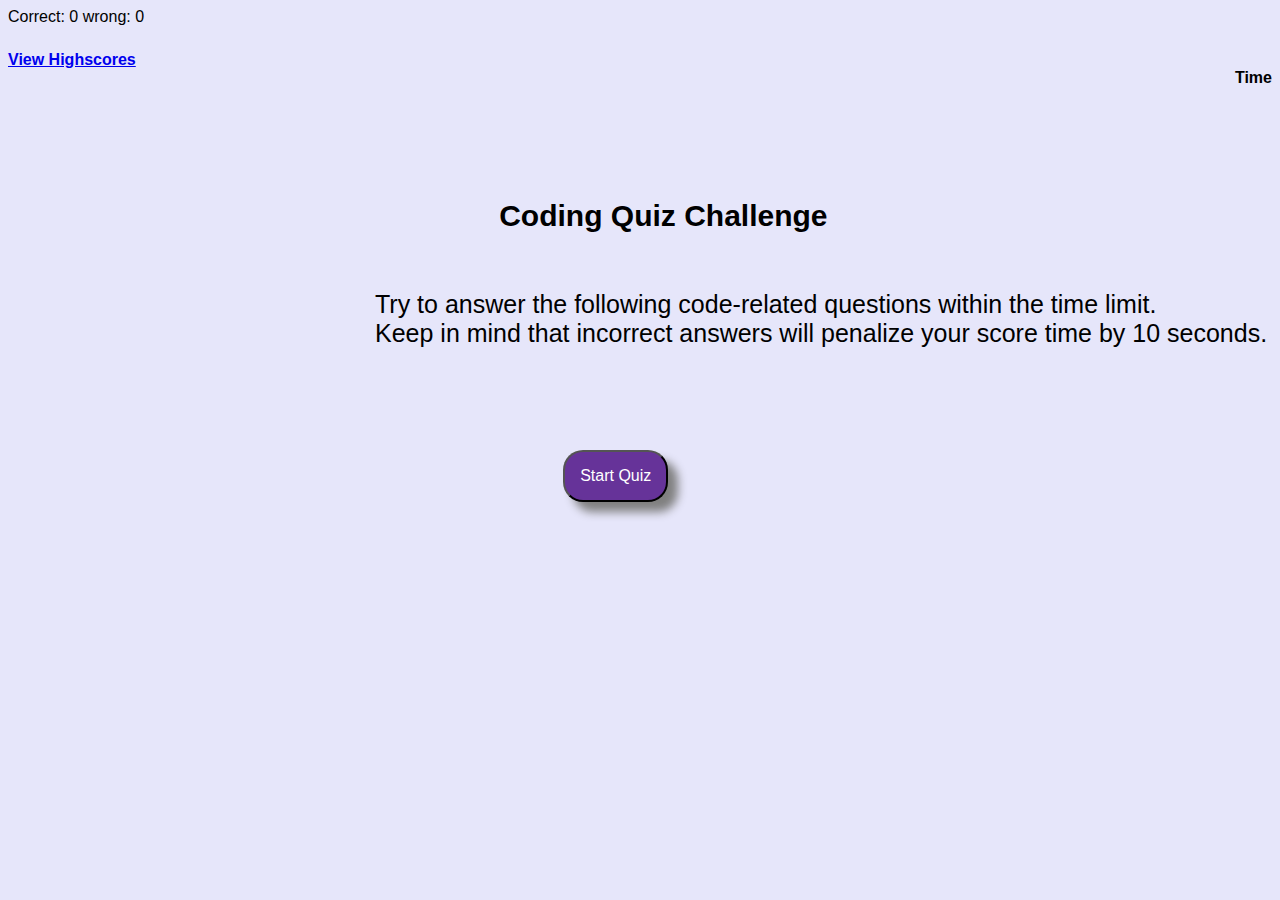
<file: index.html>
<!DOCTYPE html>
<html lang="en">
  <head>
    <meta charset="UTF-8" />
    <meta http-equiv="X-UA-Compatible" content="IE=edge" />
    <meta name="viewport" content="width=device-width, initial-scale=1.0" />

    <title>Code Quiz</title>

    <link rel="stylesheet" type="text/css" href="style.css" />

  </head>

  <body>
    <!-- start button -->

    <section id= first-slide>
    
    <div class="start-btn"><button id="start-quiz">Start Quiz</button></div>

    <!--quiz intro-->

    <div class="quiz-title">
      <span><strong>Coding Quiz Challenge</strong></span>
    </div>

    <div class="quiz-rule">
      <div>
        Try to answer the following code-related questions within the time
        limit.
      </div>
      <div>
        Keep in mind that incorrect answers will penalize your score time by 10
        seconds.
      </div>
    </div>

     </section>

     <section id="quiz-area" class="hide">

        
         <h2 id= "question"> Commonly used data types Do Not include:</h2>

         <button id="choiceA" onclick="answerQuestion(choiceA.innerHTML)">Strings</button> 
         <button id="choiceB" onclick="answerQuestion(choiceB.innerHTML)">boolean</button> 
         <button id="choiceC" onclick="answerQuestion(choiceC.innerHTML)">Alerts</button> 
         <button id="choiceD" onclick="answerQuestion(choiceD.innerHTML)">Numbers</button> 

     </section>

      <section id="scores">

            Correct: <span id="answersCorrect">0</span>
            wrong: <span id="answersWrong">0</span>

      </section>  

    <div class="score-info">

      <nav> 

        <a href="./highscores.html" class="view-score"><strong>View Highscores</strong></a>

        <div class="timer" id= "timer"><strong>Time</strong></div>

      </nav>

    </div>



    <section id="high-scores" class="hide">


      <div class="submit-btn"><button id="submit">Submit</button></div>

      <div class="clear-btn"><button id="clear">Clear Highscores</button></div>

      <div class="go-back-btn"><button id="back">Go back</button></div>


 
    </section>


    <script type="text/javascript" src="./script.js"></script>

  </body>

</html>
</file>
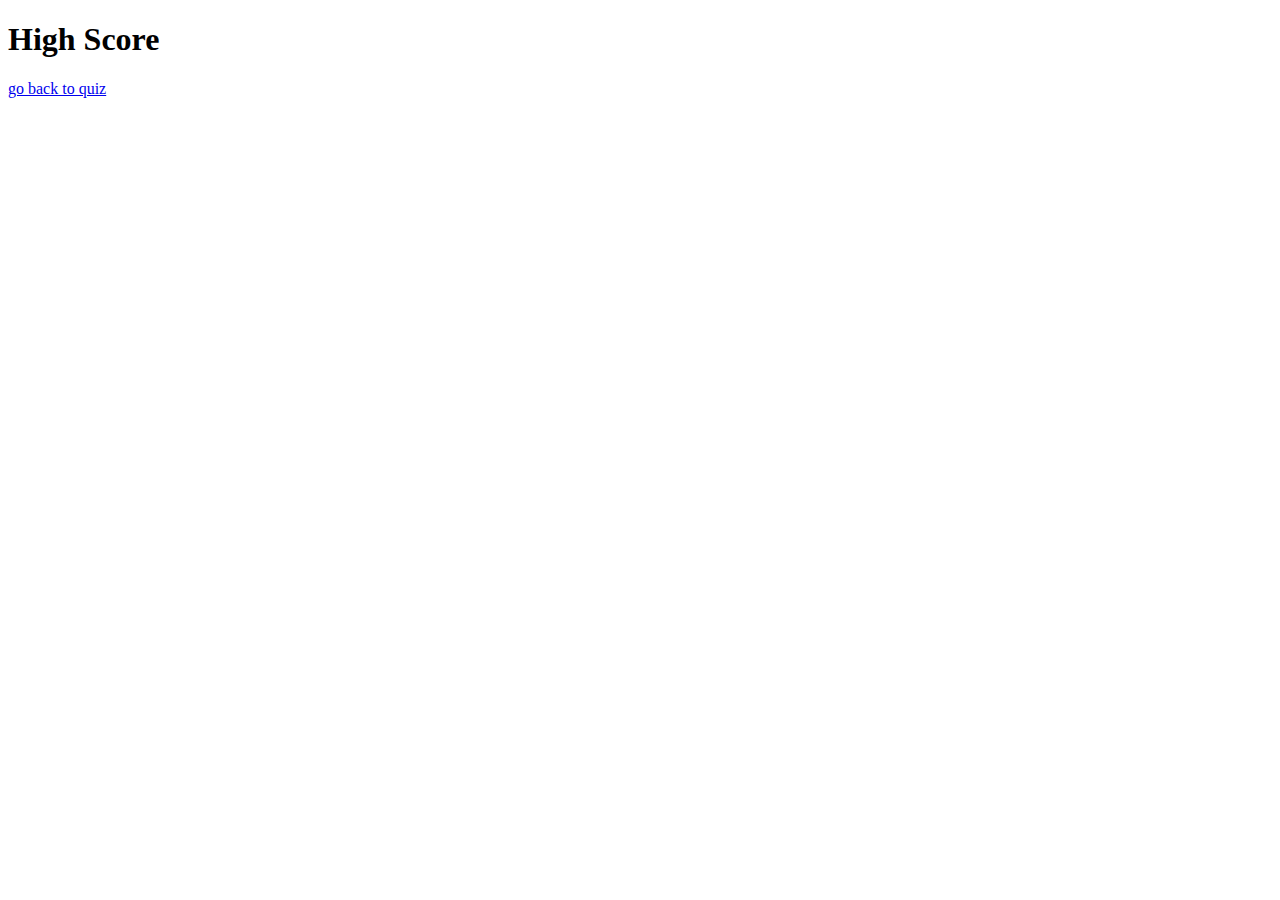
<file: highscores.html>
<!DOCTYPE html>
<html lang="en">
<head>
    <meta charset="UTF-8">
    <meta http-equiv="X-UA-Compatible" content="IE=edge">
    <meta name="viewport" content="width=device-width, initial-scale=1.0">
    <title>High Score</title>
</head>
<body>
    <h1>High Score</h1>

    <a href="./index.html">go back to quiz</a>

</body>
</html>
</file>
<file: style.css>
body { background-color: lavender;}

* { font-family: 'Trebuchet MS', 'Lucida Sans Unicode', 'Lucida Grande', 'Lucida Sans', Arial, sans-serif;}


.start-btn {
    position: absolute;
    top: 50%;
    left: 44%;

}

 button {
    background-color: rebeccapurple;
    color: white;
    font-size: medium;
    font-weight: 300;
    padding: 15px 15px 15px;
    border-radius: 20px 20px 20px;
    box-shadow: 10px 10px 10px grey;
    cursor: pointer;


}



button:hover {
    background-color: thistle;
    color: rebeccapurple;
    transition: all 0.3s ease;

   
}


 .quiz-rule {

   position: absolute;
   align-items: center;
   top: 32%;
   left: 25%;
   font-size: 25px;
   margin-top: 2px ;
   margin-left: 55px;
   
    
}

  
 .quiz-title {
     
     position: absolute;
     align-items: center;
     font-size: 50px;
     top: 20%;
     left: 39%;
      
      
      
}


.quiz-title span {

      font-size: 30px;

}

.timer {

     text-align: right;
     
 }

 .view-score {
     display: inline-block;
     margin-top: 25px;

 }
  
 .hide {
     display: none;
 }
 
 #quiz-area h2 { 
    
    position: absolute;
    top: 25%;
    left: 35%;


 }
 
  

  

   #quiz-area > button {
       padding: 5px 40px 5px ;
       margin: 10px;
       position: relative;
       display: list-item;
       left: 35%;
       top: 315px;
       
 }
</file>
